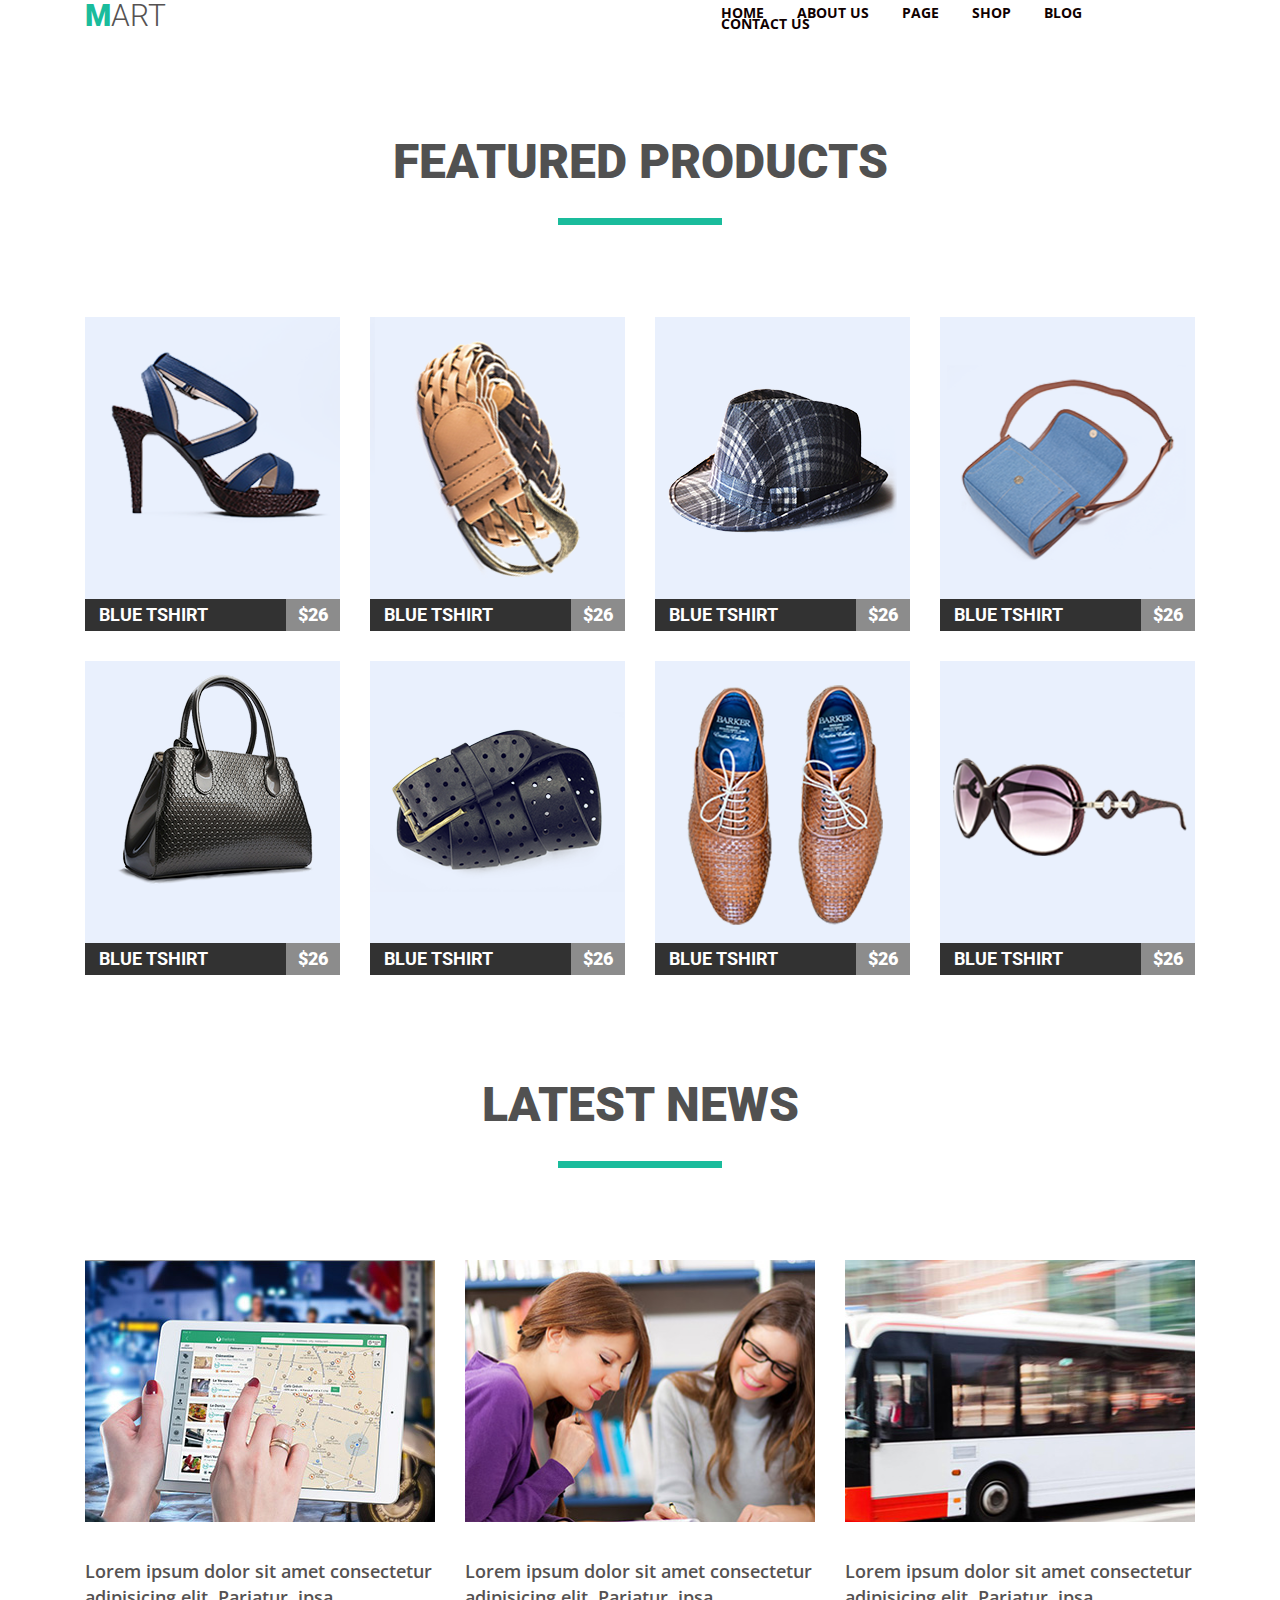
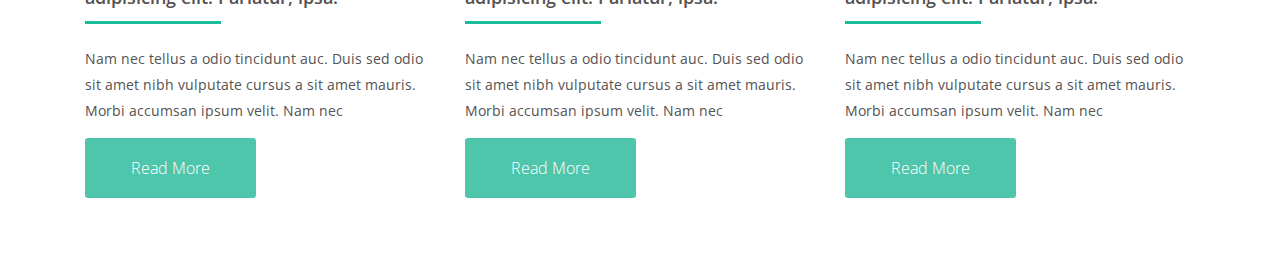
<file: index.html>
<!DOCTYPE html>
<html lang="en">

<head>
    <meta charset="UTF-8">
    <meta name="viewport" content="width=device-width, initial-scale=1.0">
    <link rel="stylesheet" href="style/normolaiz.css" />
    <link href="https://fonts.googleapis.com/css2?family=Open+Sans&display=swap" rel="stylesheet">
    <link href="https://fonts.googleapis.com/css2?family=Roboto:wght@300;900&display=swap" rel="stylesheet">
    <link rel="stylesheet" href="style/style.css" />
    <title>module 4</title>
</head>

<body>
    <header class="container">
        <nav>
            <a href="#" class="site-logo">Mart</a>
            <ul class="navigation">
                <li class="nav-list">
                    <a href="#" class="nav-list">home</a>
                </li>
                <li class="nav-list">
                    <a href="#" class="nav-list">about us</a>
                </li>
                <li class="nav-list">
                    <a href="#" class="nav-list">page</a>
                </li>
                <li class="nav-list">
                    <a href="#" class="nav-list">shop</a>
                </li>
                <li class="nav-list">
                    <a href="#" class="nav-list">blog</a>
                </li>
                <li class="nav list">
                    <a href="#" class="nav-list">contact us</a>
                </li>
            </ul>
        </nav>
    </header>

    <main>

        <section class="products container">
            <h2 class="section-title">featured products</h2>
            <ul class="product-list clearfix">
                <li class="product-list__item">
                    <a href="#">
                        <img src="images/female-shoes.png" alt="Women's shoes" height="282" width="255"
                            class="product-list__item__image" />
                    </a>
                    <div class="product-list__item__wrapper clearfix">
                        <a href="#" class="product-list__item__link">
                            <h3 class="product-list__item__title">blue tshirt</h3>
                        </a>
                        <span class="price-tag">$26</span>
                    </div>
                </li>
                <li class="product-list__item">
                    <a href="#">
                        <img src="images/belt1.png" alt="belt" height="282" width="255"
                            class="product-list__item__image" />
                    </a>
                    <div class="product-list__item__wrapper clearfix">
                        <a href="#" class="product-list__item__link">
                            <h3 class="product-list__item__title">blue tshirt</h3>
                        </a>
                        <span class="price-tag">$26</span>
                    </div>
                </li>
                <li class="product-list__item">
                    <a href="#">
                        <img src="images/a-cap.png" alt="a-cap" height="282" width="255"
                            class="product-list__item__image" />
                    </a>
                    <div class="product-list__item__wrapper clearfix">
                        <a href="#" class="product-list__item__link">
                            <h3 class="product-list__item__title">blue tshirt</h3>
                        </a>
                        <span class="price-tag">$26</span>
                    </div>
                </li>
                <li class="product-list__item">
                    <a href="#">
                        <img src="images/a-bag.png" alt="Blue bag" height="282" width="255"
                            class="product-list__item__image" />
                    </a>
                    <div class="product-list__item__wrapper clearfix">
                        <a href="#" class="product-list__item__link">
                            <h3 class="product-list__item__title">blue tshirt</h3>
                        </a>
                        <span class="price-tag">$26</span>
                    </div>
                </li>
                <li class="product-list__item">
                    <a href="#">
                        <img src="images/blaсk-a-bag.png" alt="Black bag" height="282" width="255"
                            class="product-list__item__image" />
                    </a>
                    <div class="product-list__item__wrapper clearfix">
                        <a href="#" class="product-list__item__link">
                            <h3 class="product-list__item__title">blue tshirt</h3>
                        </a>
                        <span class="price-tag">$26</span>
                    </div>
                </li>
                <li class="product-list__item">
                    <a href="#">
                        <img src="images/belt2.png" alt="Black belt" height="282" width="255"
                            class="product-list__item__image" />
                    </a>
                    <div class="product-list__item__wrapper clearfix">
                        <a href="#" class="product-list__item__link">
                            <h3 class="product-list__item__title">blue tshirt</h3>
                        </a>
                        <span class="price-tag">$26</span>
                    </div>
                </li>
                <li class="product-list__item">
                    <a href="#">
                        <img src="images/male-shoes.png" alt="Man shoes" height="282" width="255"
                            class="product-list__item__image" />
                    </a>
                    <div class="product-list__item__wrapper clearfix">
                        <a href="#" class="product-list__item__link">
                            <h3 class="product-list__item__title">blue tshirt</h3>
                        </a>
                        <span class="price-tag">$26</span>
                    </div>
                </li>
                <li class="product-list__item">
                    <a href="#">
                        <img src="images/glasses.png" alt="Glasses" height="282" width="255"
                            class="product-list__item__image" />
                    </a>
                    <div class="product-list__item__wrapper clearfix">
                        <a href="#" class="product-list__item__link">
                            <h3 class="product-list__item__title">blue tshirt</h3>
                        </a>
                        <span class="price-tag">$26</span>
                    </div>
                </li>
            </ul>
        </section>

        <section class="container">
            <h2 class="section-title">latest news</h2>
            <ul class="news-list clearfix">
                <li class="news-list__item">
                    <img src="images/gadget.jpg" alt="iPad 10" height="262" width="350"
                        class="news-list__item__image" />
                    <h3 class="text-type news-list__item__title">
                        Lorem ipsum dolor sit amet consectetur adipisicing elit. Pariatur,
                        ipsa.
                    </h3>
                    <p class="text-type news-list__item__text">
                        Nam nec tellus a odio tincidunt auc. Duis sed odio sit amet nibh
                        vulputate cursus a sit amet mauris. Morbi accumsan ipsum velit.
                        Nam nec
                    </p>
                    <a href="#" class="text-type news-list__item__link">Read More</a>
                </li>
                <li class="news-list__item">
                    <img src="images/girls.jpg" alt="girls" height="262" width="350" class="news-list__item__image" />
                    <h3 class="text-type news-list__item__title">
                        Lorem ipsum dolor sit amet consectetur adipisicing elit. Pariatur,
                        ipsa.
                    </h3>
                    <p class="text-type news-list__item__text">
                        Nam nec tellus a odio tincidunt auc. Duis sed odio sit amet nibh
                        vulputate cursus a sit amet mauris. Morbi accumsan ipsum velit.
                        Nam nec
                    </p>
                    <a href="#" class="text-type news-list__item__link">Read More</a>
                </li>
                <li class="news-list__item">
                    <img src="images/bus.jpg" alt="Bus" height="262" width="350" class="news-list__item__image" />
                    <h3 class="text-type news-list__item__title">
                        Lorem ipsum dolor sit amet consectetur adipisicing elit. Pariatur,
                        ipsa.
                    </h3>
                    <p class="text-type news-list__item__text">
                        Nam nec tellus a odio tincidunt auc. Duis sed odio sit amet nibh
                        vulputate cursus a sit amet mauris. Morbi accumsan ipsum velit.
                        Nam nec
                    </p>
                    <a href="#" class="text-type news-list__item__link">Read More</a>
                </li>
            </ul>
        </section>
    </main>
</body>

</html>
</file>
<file: style/normolaiz.css>
html {
    line-height: 1.15;
    -webkit-text-size-adjust: 100%;
}


body {
    margin: 0;
}
    main {
        display: block;
    }

    h1 {
        font-size: 2em;
        margin: 0.67em 0;
    }

    hr {
        box-sizing: content-box;
        height: 0;
        overflow: visible;
    }

    pre {
        font-family: monospace, monospace;
        font-size: 1em;
    }

    a {
        background-color: transparent;
    }

    abbr[title] {
        border-bottom: none;
        text-decoration: underline;
        text-decoration: underline dotted;
    }

    b,
    strong {
        font-weight: bolder;
    }

    code,
    kbd,
    samp {
        font-family: monospace, monospace;
        font-size: 1em;
    }

    small {
        font-size: 80%;
    }

    sub,
    sup {
        font-size: 75%;
        line-height: 0;
        position: relative;
        vertical-align: baseline;
    }

    sub {
        bottom: -0.25em;
    }

    sup {
        top: -0.5em;
    }


    img {
        border-style: none;
    }

    button,
    input,
    optgroup,
    select,
    textarea {
        font-family: inherit;
        font-size: 100%;
        line-height: 1.15;
        margin: 0;
    }

    button,
    input {
        overflow: visible;
    }

    button,
    select {
        text-transform: none;
    }

    button,
    [type="button"],
    [type="reset"],
    [type="submit"] {
        -webkit-appearance: button;
    }

    button::-moz-focus-inner,
    [type="button"]::-moz-focus-inner,
    [type="reset"]::-moz-focus-inner,
    [type="submit"]::-moz-focus-inner {
        border-style: none;
        padding: 0;
    }

    button:-moz-focusring,
    [type="button"]:-moz-focusring,
    [type="reset"]:-moz-focusring,
    [type="submit"]:-moz-focusring {
        outline: 1px dotted ButtonText;
    }

    fieldset {
        padding: 0.35em 0.75em 0.625em;
    }

    legend {
        box-sizing: border-box;
        color: inherit;
        display: table;
        max-width: 100%;
        padding: 0;
        white-space: normal;
    }

    progress {
        vertical-align: baseline;
    }

    textarea {
        overflow: auto;
    }

    [type="checkbox"],
    [type="radio"] {
        box-sizing: border-box;
        padding: 0;
    }

    [type="number"]::-webkit-inner-spin-button,
    [type="number"]::-webkit-outer-spin-button {
        height: auto;
    }

    [type="search"] {
        -webkit-appearance: textfield;
        outline-offset: -2px;
    }

    [type="search"]::-webkit-search-decoration {
        -webkit-appearance: none;
    }

    ::-webkit-file-upload-button {
        -webkit-appearance: button;
        font: inherit;
    }

    details {
        display: block;
    }

    summary {
        display: list-item;
    }

    template {
        display: none;
    }

    [hidden] {
        display: none;
    }
</file>
<file: style/style.css>
html {
    box-sizing: border-box;
}

*,
*::before,
*::after {
    box-sizing: inherit;
}

.clearfix::after {
    content: '';
    display: table;
    clear: both;
}


.container {
    max-width: 1110px;
    margin: 0 auto;
    padding: 0;
}


.site-logo::first-letter {
    font-weight: 900;
    color: #1abc9c;
}

.site-logo {
    display: inline-block;
    font-family: "Roboto";
    font-weight: 300;
    font-size: 30px;
    line-height: 32px;
    color: #555252;
    text-transform: uppercase;
    text-decoration: none;
}


.navigation {
    float: right;
    list-style: none;
    margin: 0;
    padding: 0;
    width: 474px;
    margin-top: 7px;
}

.nav-list {
    float: left;
}

.nav-list:not(:last-child) {
    margin-right: 33px;
}

.nav-list {
    font-family: "Open Sans";
    font-weight: 700;
    text-transform: uppercase;
    text-decoration: none;
    font-size: 14px;
    line-height: 11px;
    color: #0f0101;
}

.nav-list:hover,
.nav-list:focus {
    color: #1abc9c;
}



.section-title {
    font-family: "Roboto";
    font-weight: 900;
    text-transform: uppercase;
    font-size: 48px;
    line-height: 50px;
    color: #515151;
    text-align: center;
    margin-top: 105px;
}

.section-title::after {
    content: '';
    display: block;
    width: 164px;
    height: 7px;
    background-color: #1abc9c;
    margin: 0 auto;
    margin-top: 31px;
    margin-bottom: 92px;
}


.product-list {
    list-style: none;
    padding: 0;
}

.product-list__item {
    float: left;
    width: 255px;
    margin-right: 30px;
    margin-bottom: 30px;
}

.product-list__item:nth-child(4n) {
    margin-right: 0;
}

.product-list__item:nth-last-child(-n + 4) {
    margin-bottom: 0;
}

.product-list__item:hover .product-list__item__wrapper {
    background-color: #1abc9c;
}

.product-list__item:focus .product-list__item__wrapper {
    background-color: #1abc9c;
}

.product-list__item__image {
    display: block;
    background-color: #e9f0fd;
}

.product-list__item__wrapper {
    background-color: #323232;
    text-transform: uppercase;
}

.product-list__item__link {
    font-family: "Roboto";
    font-weight: 900;
    line-height: 32px;
    color: #ffffff;
    text-decoration: none;
}

.product-list__item__title {
    float: left;
    width: 201px;
    padding-left: 14px;
    font-size: 18px;
    margin: 0;
}

.price-tag {
    font-family: "Roboto";
    font-weight: 900;
    font-size: 18px;
    line-height: 32px;
    color: #ffffff;
    width: 54px;
    float: left;
    background-color: rgba(255, 255, 255, 0.44);
    text-align: center;
}



.news-list {
    list-style: none;
    padding: 0;
}

.news-list__item {
    float: left;
    width: 350px;
    padding-bottom: 46px;
}

.news-list__item:not(:last-child) {
    margin-right: 30px;
}

.news-list__item__image {
    margin-bottom: 14px;
}

.text-type {
    font-family: "Open Sans";
    color: #555252;
    margin-bottom: 14px;
}

.news-list__item__title {
    font-weight: 600;
    font-size: 18px;
    line-height: 26px;
}

.news-list__item__title::after {
    content: '';
    display: block;
    width: 136px;
    height: 3px;
    background-color: #1abc9c;
    margin-top: 11px;
    margin-bottom: 22px;
}

.news-list__item__text {
    font-weight: 400;
    font-size: 14px;
    line-height: 26px;
}

.news-list__item__link {
    display: inline-block;
    font-weight: 300;
    text-decoration: none;
    font-size: 16px;
    line-height: 26px;
    color: #ffffff;
    padding: 17px 46px;
    border-radius: 3px;
    background-color: #4ec6ab;
    margin: 0;
}

.news-list__item__link:hover,
.news-list__item__link:focus {
    filter: drop-shadow(1px 1.732px 2.5px rgba(0, 0, 0, 0.39));
}
</file>
